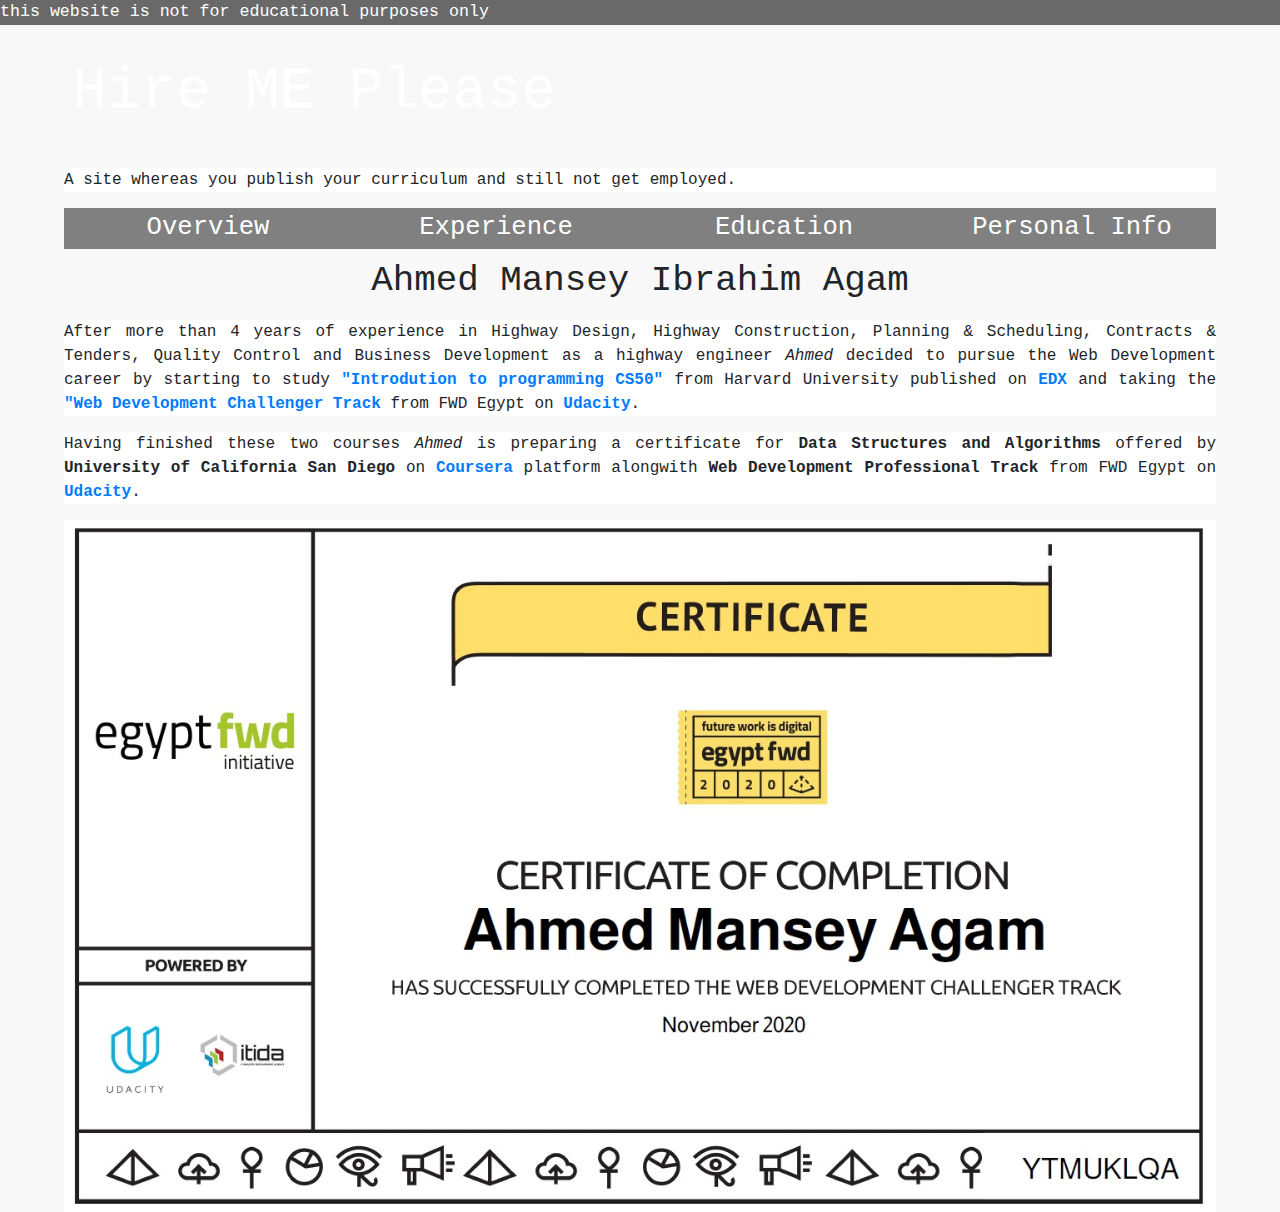
<file: index.html>
<!DOCTYPE html>

<html lang="en">
    <head>
        <meta name="viewport" content="width=device-width, initial-scale=1">
        <link href="https://stackpath.bootstrapcdn.com/bootstrap/4.5.0/css/bootstrap.min.css" rel="stylesheet">
        <link href="styles.css" rel="stylesheet">
        <title>Hire ME Please</title>
    </head>
    <body>
        <p class="uppernote">this website is not for educational purposes only</p>
        <div id="rcorners3">Hire ME Please</div>
        <p class="whitep margin">A site whereas you publish your curriculum and still not get employed.</p>
        <table style=" width: 90%; margin-left: 5%; margin-right:5%;">
            <tr>
                <td class="maintable"><a href="https://c4b1b936-84a2-486b-bdc3-411610f5433a-ide.cs50.xyz:8080/index.html" style="color: white">Overview</a></td>
                <td class="maintable"><a href="https://c4b1b936-84a2-486b-bdc3-411610f5433a-ide.cs50.xyz:8080/exp.html" style="color: white">Experience</a></td>
                <td class="maintable"><a href="https://c4b1b936-84a2-486b-bdc3-411610f5433a-ide.cs50.xyz:8080/edu.html" style="color: white">Education</a></td>
                <td class="maintable"><a href="https://c4b1b936-84a2-486b-bdc3-411610f5433a-ide.cs50.xyz:8080/personal.html" style="color: white">Personal Info</a></td>
            </tr>
        </table>
        <h3 style="padding: 10px; text-align: center;">Ahmed Mansey Ibrahim Agam</h3>
        <p class="whitep margin">After more than 4 years of experience in Highway Design, Highway Construction, Planning & Scheduling, Contracts & Tenders, Quality Control and Business Development as a highway engineer <em>Ahmed</em> decided to pursue the Web Development career by starting to study <a href="https://courses.edx.org/courses/course-v1:HarvardX+CS50+X/course/#block-v1:HarvardX+CS50+X+type@chapter+block@b94adcd6bd6b4e69b2af7eef0d828674" target="_blank"><strong>"Introdution to programming CS50"</strong></a> from Harvard University published on <a href="https://www.edx.org/" target="_blank"><strong>EDX</strong></a> and taking the <a href="https://egfwd.com/"><strong>"Web Development Challenger Track</strong></a> from FWD Egypt on <a href="https://www.udacity.com/" target="_blank"><strong>Udacity</strong></a>.</p>
        <p class="whitep margin">Having finished these two courses <em>Ahmed</em> is preparing a certificate for <strong>Data Structures and Algorithms</strong> offered by <Strong>University of California San Diego</Strong> on <a href="https://www.coursera.org/" target="_blank"><strong>Coursera</strong></a> platform alongwith <strong>Web Development Professional Track</strong> from FWD Egypt on <a href="https://www.udacity.com/" target="_blank"><strong>Udacity</strong></a>. </p>
        <div class="whitep margin">
            <img src="challenger.jpg" alt="challenger certificate" width = "100%" height = "60%">
        </div>
    </body>
</html>
</file>
<file: styles.css>
body{
    font-family: "Monaco", monospace;
    background-color: rgb(248,248,248);
    font-size: 16px;
    margin: 0;

}

select{
    margin-left:25%;
    margin-right:25%;
    text-align: justify;
    width:50%;
}
.exp{
    background-color: grey;
    width: 90%;
    text-align: center;
    color: white;
    padding: .8vw
}

.whitep{
    background-color: white;
    text-align: justify;
}

.uppernote{
    background-color: dimgray;
    color: white;
    margin: 0;
    font-size: 1.3vw;
}

.maintable{
    background-color: grey;
    width: 25%;
    text-align: center;
    font-size: 2vw;
}

#rcorners3 {
  border-radius: 1.8vw;
  background: url(https://img.freepik.com/free-photo/dark-grunge-style-scratched-metal-surface_1048-12951.jpg?size=626&ext=jpg);
  background-position: left top;
  background-repeat: repeat;
  padding: .65vw;
  font-family: "Lucida Console", "Monaco", monospace;
  color: white;
  font-size: 4.5vw;
  text-align: left;
  margin-top: 1.25vw;
  margin-bottom: 1.9vw;
  margin-left: 5%;
  width: 40vw;
}

.margin{
    margin-left: 5%;
    margin-right: 5%;
}

h3 {
    font-size: 2.8vw;
}
</file>
